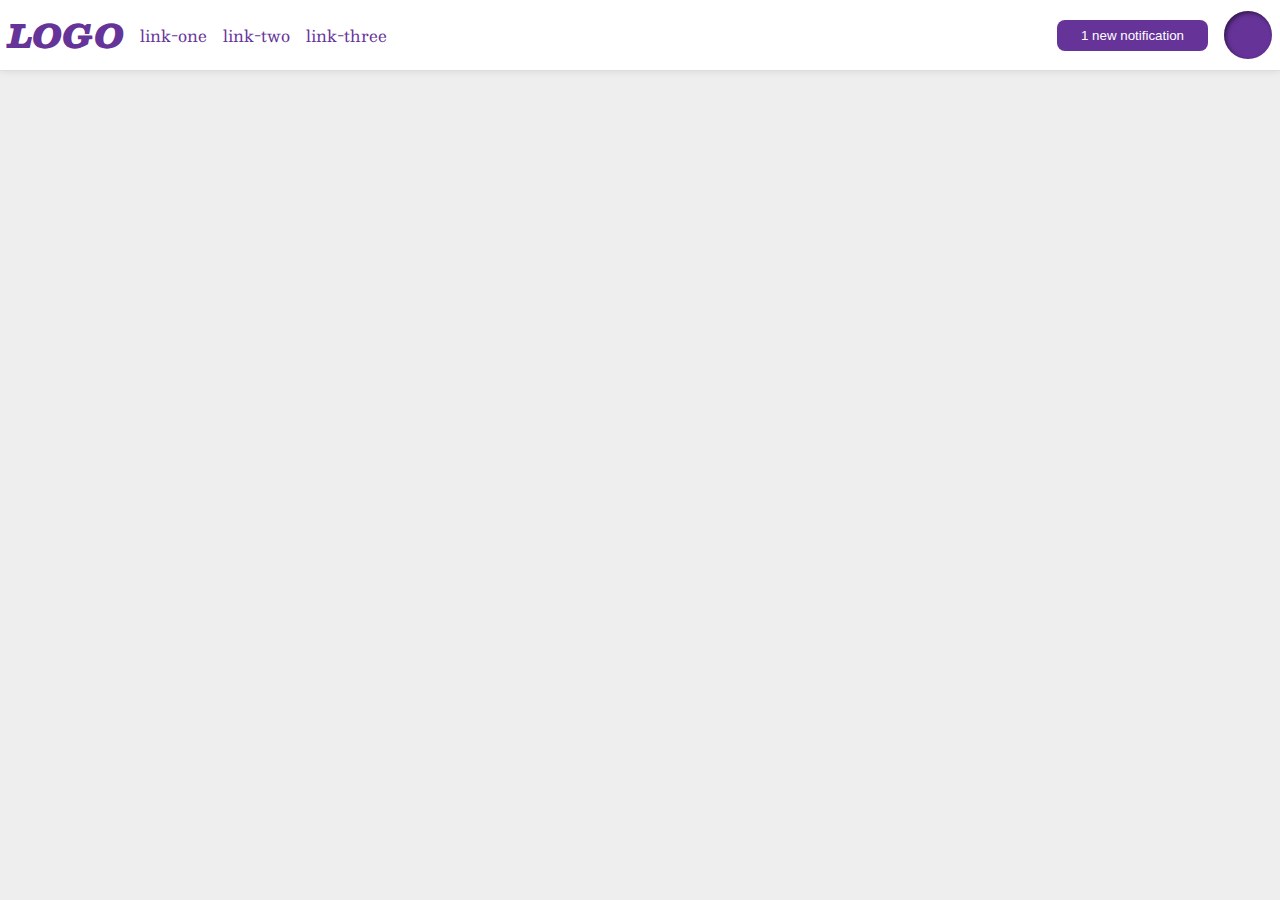
<file: flex/03-flex-header-2/index.html>
<!DOCTYPE html>
<html lang="en">
  <head>
    <meta charset="UTF-8">
    <meta http-equiv="X-UA-Compatible" content="IE=edge">
    <meta name="viewport" content="width=device-width, initial-scale=1.0">
    <title>Flex Header 2</title>
    <link rel="stylesheet" href="style.css">
  </head>
  <body>
    <div class="header">
      <div class="left">
        <div class="logo">
          LOGO
        </div>
        <ul class="links">
          <li><a href="google.com">link-one</a></li>
          <li><a href="google.com">link-two</a></li>
          <li><a href="google.com">link-three</a></li>
        </ul>
      </div>
      <div class="right">
        <button class="notifications">
          1 new notification
        </button>
        <div class="profile-image"></div>
      </div>
    </div>
  </body>
</html>
</file>
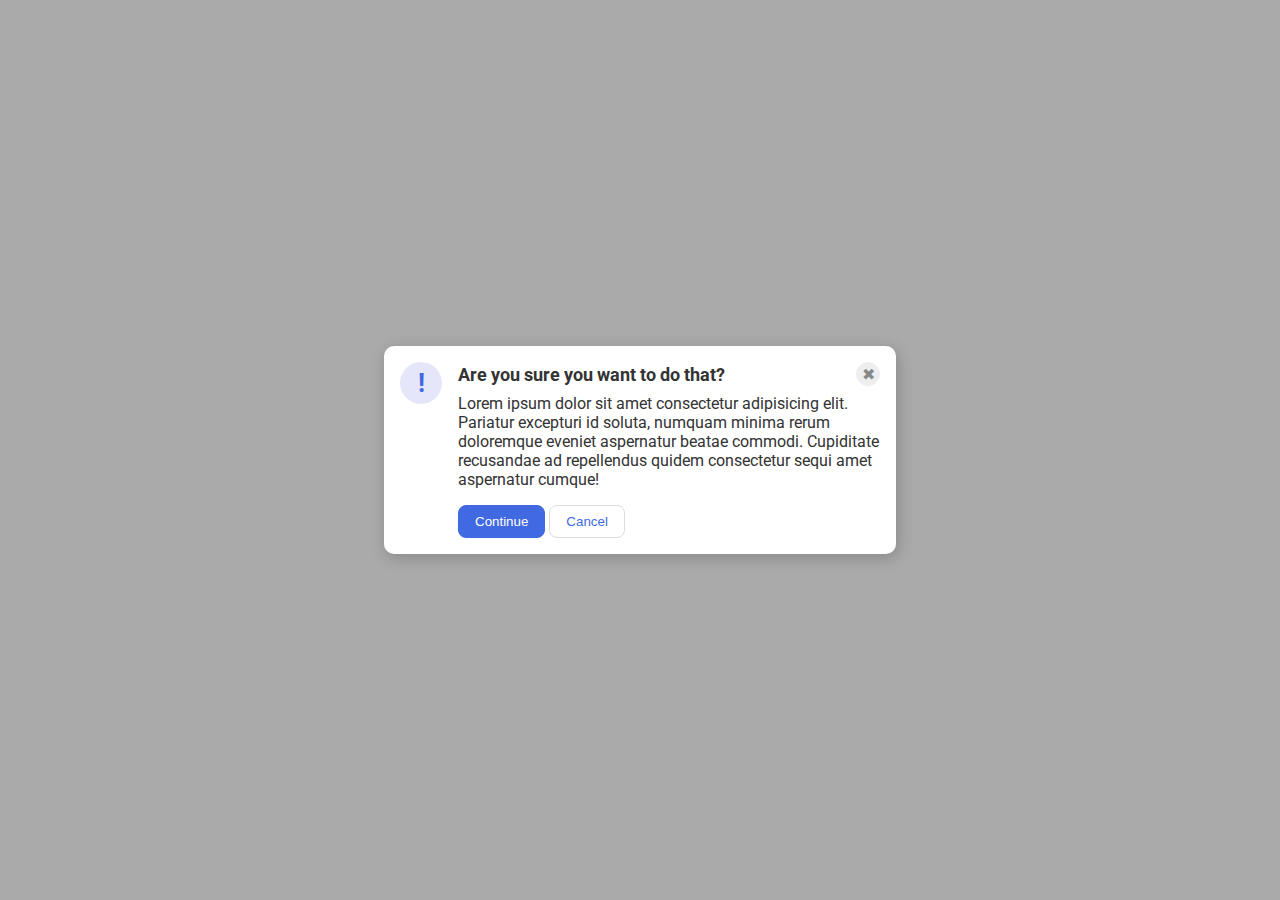
<file: flex/05-flex-modal/index.html>
<!DOCTYPE html>
<html lang="en">
  <head>
    <meta charset="UTF-8">
    <meta http-equiv="X-UA-Compatible" content="IE=edge">
    <meta name="viewport" content="width=device-width, initial-scale=1.0">
    <link rel="stylesheet" href="style.css">
    <title>Modal</title>
  </head>
  <body>
    <div class="modal">
      <div class="icon">!</div>

      <div class="container">
        <div class="header">Are you sure you want to do that?
          <button class="close-button">✖</button>
        </div>

        <div class="text">Lorem ipsum dolor sit amet consectetur adipisicing
          elit. Pariatur excepturi id soluta, numquam minima rerum doloremque
          eveniet aspernatur beatae commodi. Cupiditate recusandae ad
          repellendus quidem consectetur sequi amet aspernatur cumque!</div>
        <button class="continue">Continue</button>
        <button class="cancel">Cancel</button>
      </div>
    </div>
  </body>
</html>
</file>
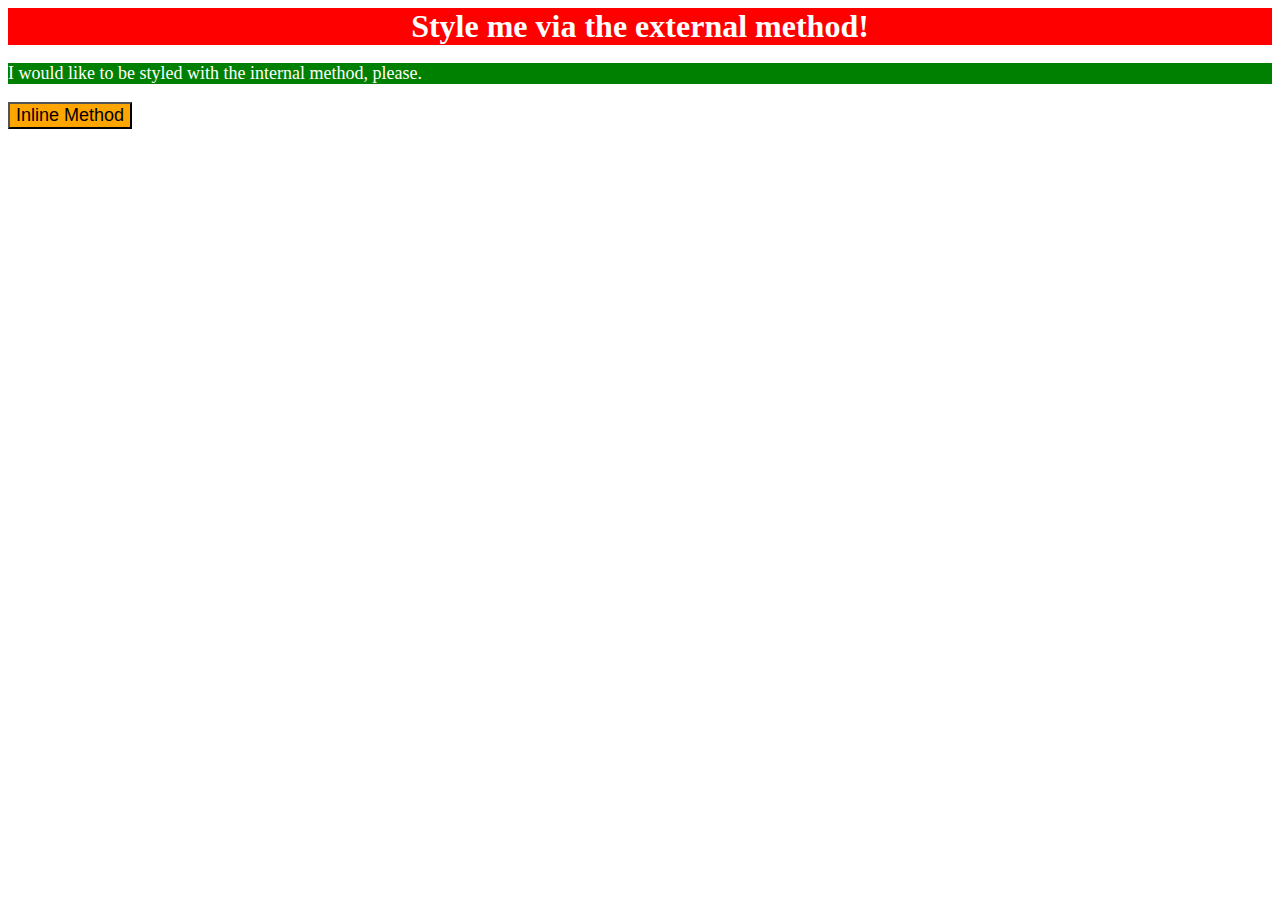
<file: foundations/01-css-methods/index.html>
<!DOCTYPE html>
<html lang="en">
  <head>
    <link rel="stylesheet" href="style-01.css">

    <style>
      p {
        color:white;
        background-color: green;
        font-size: 18px;
      }
    </style>

    <meta charset="UTF-8">
    <meta http-equiv="X-UA-Compatible" content="IE=edge">
    <meta name="viewport" content="width=device-width, initial-scale=1.0">
    <title>Methods for Adding CSS</title>
  </head>
  <body>
    <div>Style me via the external method!</div>
    <p>I would like to be styled with the internal method, please.</p>

    <button style="font-size: 18px; background-color:orange;"> Inline
      Method</button>
  </body>
</html>
</file>
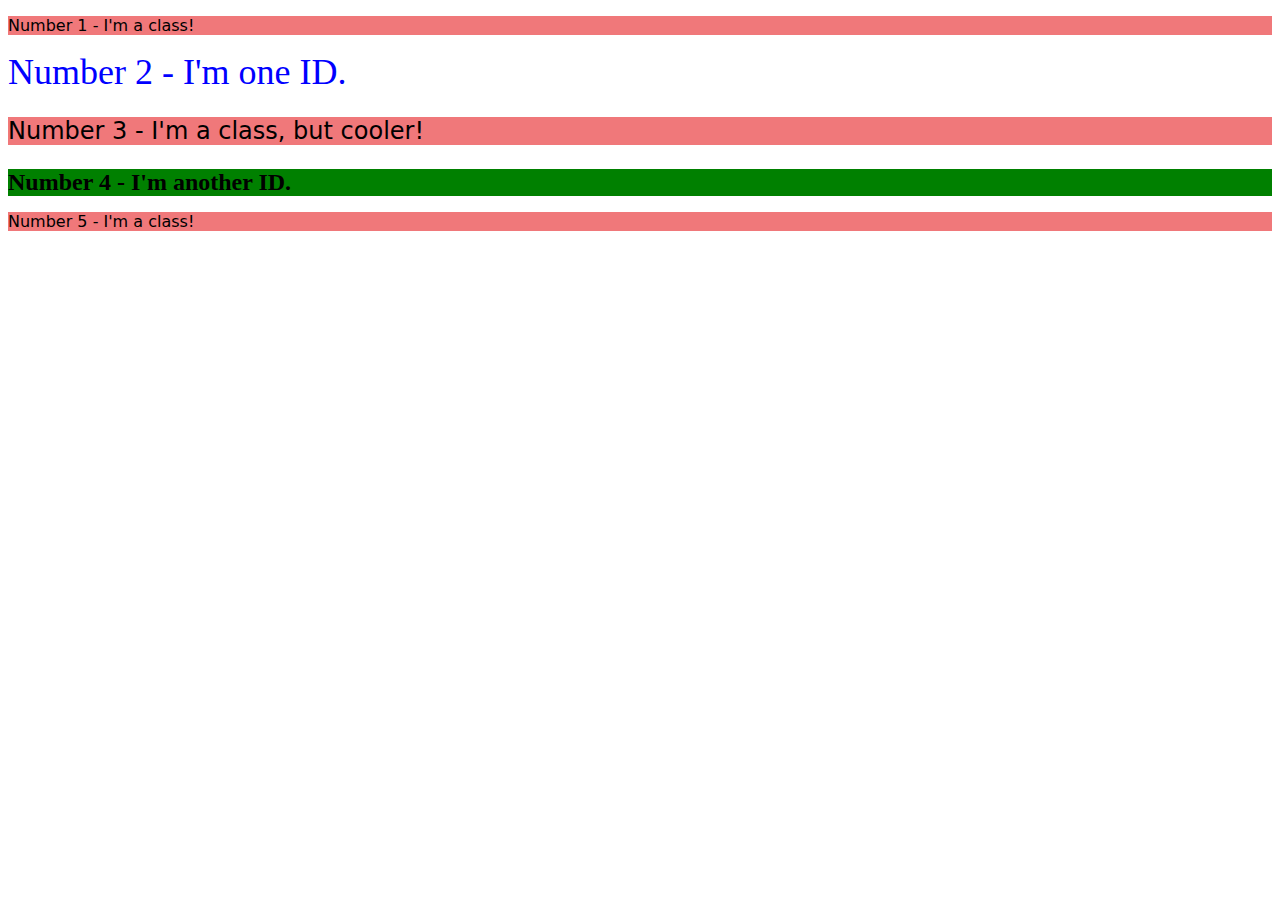
<file: foundations/02-class-id-selectors/index.html>
<!DOCTYPE html>
<html lang="en">
  <head>
    <meta charset="UTF-8">
    <meta http-equiv="X-UA-Compatible" content="IE=edge">
    <meta name="viewport" content="width=device-width, initial-scale=1.0">
    <title>Class and ID Selectors</title>
    <link rel="stylesheet" href="style.css">
  </head>
  <body>
    <p class="odd-color">Number 1 - I'm a class!</p>
    <div id="big-blue">Number 2 - I'm one ID.</div>
    <p class="odd-color fontsize">Number 3 - I'm a class, but
      cooler!</p>
    <div class="fontsize" id="green">Number 4 - I'm another ID.</div>
    <p class="odd-color">Number 5 - I'm a class!</p>
  </body>
</html>
</file>
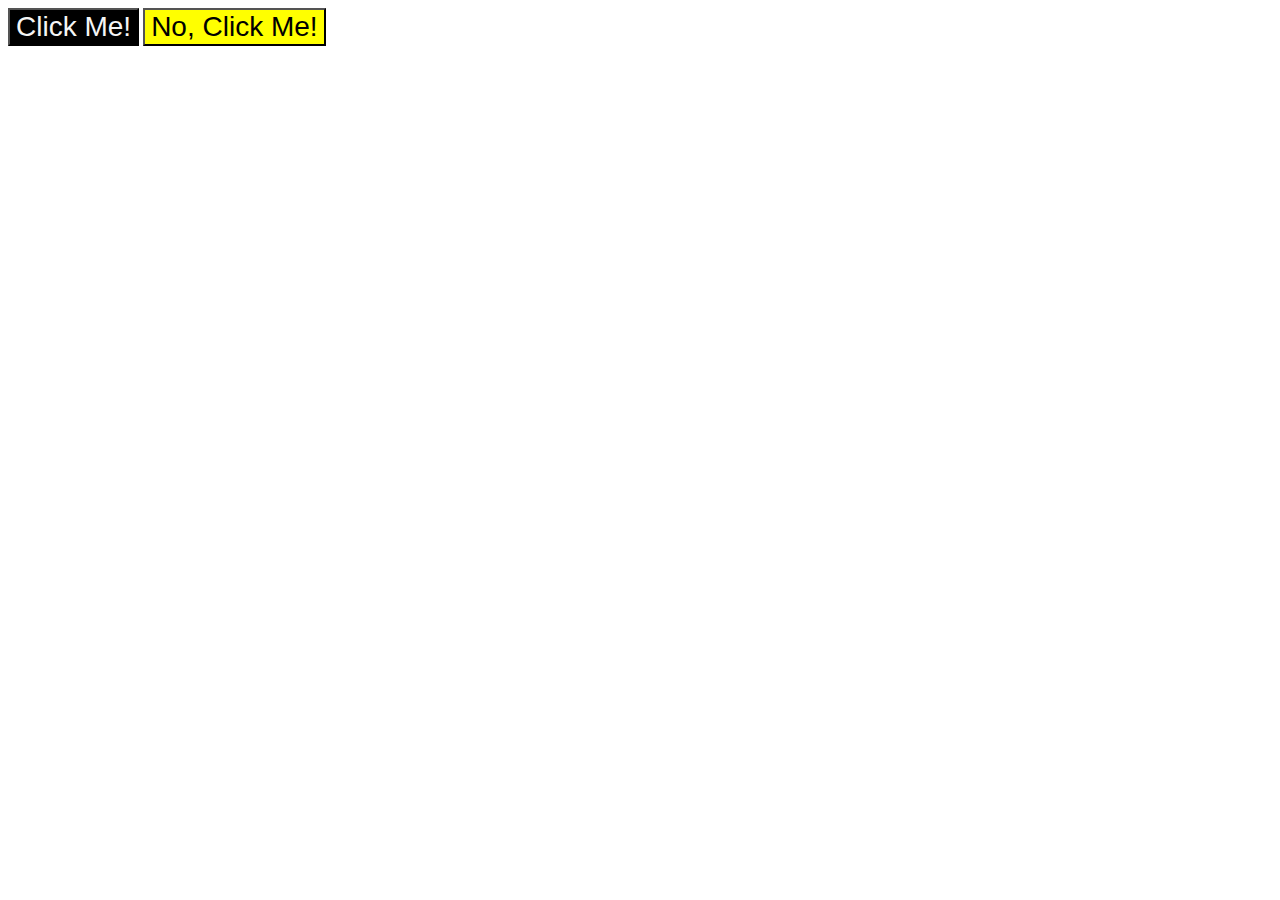
<file: foundations/03-grouping-selectors/index.html>
<!DOCTYPE html>
<html lang="en">
  <head>
    <meta charset="UTF-8">
    <meta http-equiv="X-UA-Compatible" content="IE=edge">
    <meta name="viewport" content="width=device-width, initial-scale=1.0">
    <title>Grouping Selectors</title>
    <link rel="stylesheet" href="style.css">
  </head>
  <body>
    <button class="one">Click Me!</button>
    <button class="two">No, Click Me!</button>
  </body>
</html>
</file>
<file: flex/03-flex-header-2/style.css>
/* this is some magical font-importing.  
you'll learn about it later. */
@import url('https://fonts.googleapis.com/css2?family=Besley:ital,wght@0,400;1,900&display=swap');

body {
  margin: 0;
  background: #eee;
  font-family: Besley, serif;
}

.header {
  background: white;
  border-bottom: 1px solid #ddd;
  box-shadow: 0 0 8px rgba(0,0,0,.1);
  display: flex;
  justify-content: space-between;
  padding: 8px;
}

.profile-image {
  background: rebeccapurple;
  box-shadow: inset 2px 2px 4px rgba(0,0,0,.5);
  border-radius: 50%;
  width: 48px;
  height:  48px;
}

.logo {
  color: rebeccapurple;
  font-size: 32px;
  font-weight: 900;
  font-style: italic;
}

button {
  border: none;
  border-radius: 8px;
  background: rebeccapurple;
  color: white;
  padding: 8px 24px;
}

a {
  /* this removes the line under our links */
  text-decoration: none;
  color: rebeccapurple;
}

ul {
  list-style-type: none;
  display: flex;
  margin: 0;
  padding: 0;
  gap: 16px;
}


.left, .right {
  display: flex;
  align-items: center;
  gap: 16px;
}
</file>
<file: flex/05-flex-modal/style.css>
@import url('https://fonts.googleapis.com/css2?family=Roboto:wght@400;700&display=swap');

html, body {
  height: 100%;
}

body {
  font-family: Roboto, sans-serif;
  margin: 0;
  background: #aaa;
  color: #333;
  /* I'll give you this one for free */
  display: flex;
  align-items: center;
  justify-content: center;
}

.modal {
  background: white;
  width: 480px;
  border-radius: 10px;
  box-shadow: 2px 4px 16px rgba(0,0,0,.2);
  display: flex;
  gap: 16px;
  padding: 16px;
}

.icon {
  color: royalblue;
  font-size: 26px;
  font-weight: 700;
  background: lavender;
  width: 42px;
  height: 42px;
  border-radius: 50%;
  display: flex;
  align-items: center;
  justify-content: center;
  flex-shrink: 0;
}

.close-button {
  background: #eee;
  border-radius: 50%;
  color: #888;
  font-weight: 400;
  font-size: 16px;
  height: 24px;
  width: 24px;
  display: flex;
  align-items: center;
  justify-content: center;
  border: 1px solid #eee;
  padding: 0;
}

button {
  cursor: pointer;
  padding: 8px 16px;
  border-radius: 8px;
}

button.continue {
  background: royalblue;
  border: 1px solid royalblue;
  color: white;
}

button.cancel {
  background: white;
  border: 1px solid #ddd;
  color: royalblue;
}

.header {
  display: flex;
  align-items: center;
  justify-content: space-between;
  font-size: 18px;
  font-weight: 700;
  margin-bottom: 8px;
}

.text {
  margin-bottom: 16px;
}
</file>
<file: foundations/01-css-methods/style-01.css>
div {
    color: white;
    background-color: red;
    font-size: 32px;
    text-align: center;
    font-weight: bold;
  }
</file>
<file: foundations/02-class-id-selectors/style.css>
.odd-color {
    background-color: #f0787a;
    font-family: Verdana,"DejaVu Sans", sans-serif; 
}
.fontsize { 
    font-size: 24px;
}

#big-blue { 
    color: #00f;
    font-size: 36px;
}

#green {
    background-color: #008000;
    font-weight: bold;
}
</file>
<file: foundations/03-grouping-selectors/style.css>
.one,
.two{
font-size: 28px;
font-family: Helvetica "Times New Roman" , sans-serif;
}

.one{
    background-color: black;
    color: whitesmoke;

}

.two{
    background-color: yellow;
}
</file>
